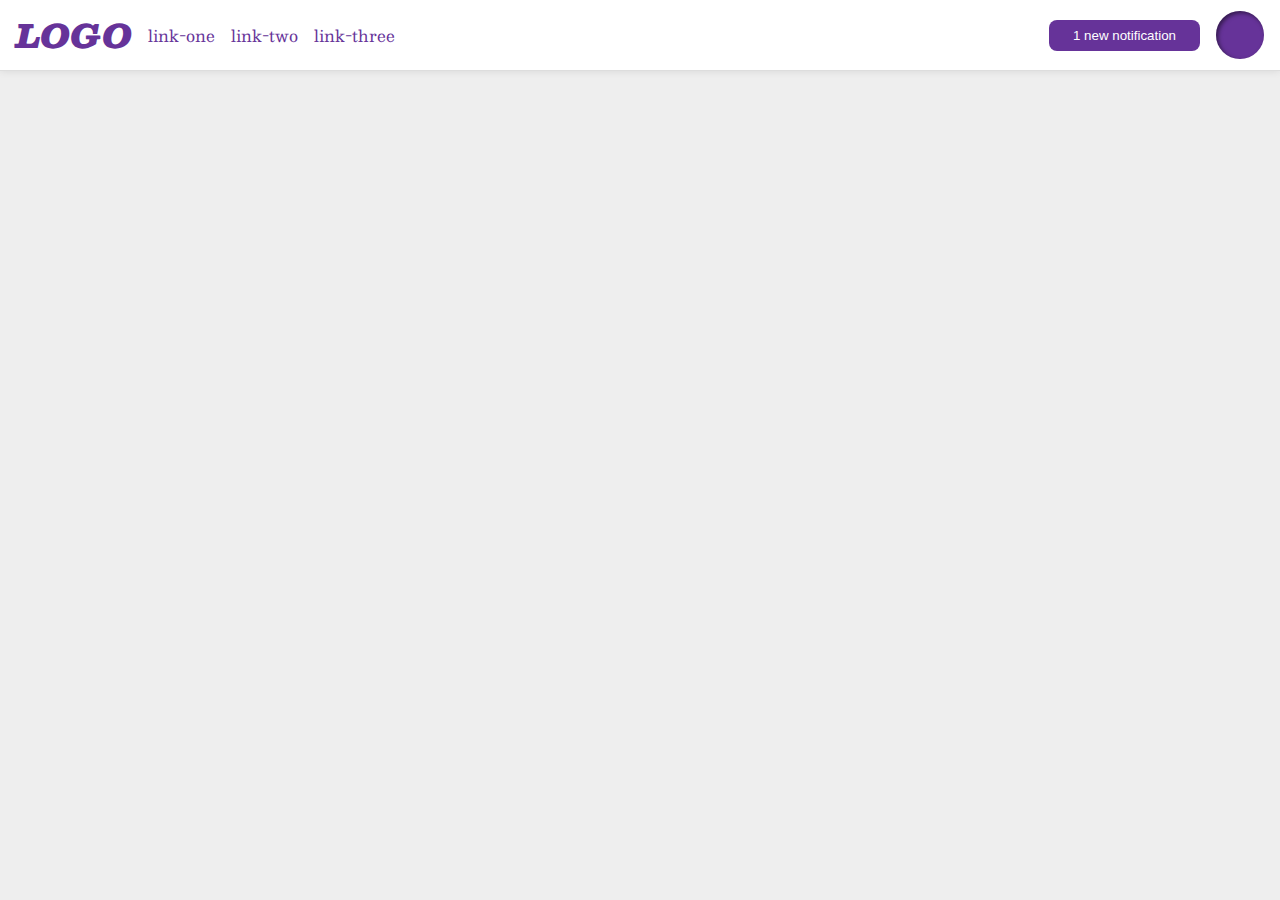
<file: foundations/flex/03-flex-header-2/index.html>
<!DOCTYPE html>
<html lang="en">

<head>
  <meta charset="UTF-8">
  <meta http-equiv="X-UA-Compatible" content="IE=edge">
  <meta name="viewport" content="width=device-width, initial-scale=1.0">
  <title>Flex Header 2</title>
  <link rel="stylesheet" href="style.css">
</head>

<body>
  <div class="header">
    <div class="logolinks">
      <div class="logo">
        LOGO
      </div>
      <ul class="links">
        <li><a href="https://google.com">link-one</a></li>
        <li><a href="https://google.com">link-two</a></li>
        <li><a href="https://google.com">link-three</a></li>
      </ul>
    </div>
    <div class="button-image">
      <button class="notifications">
        1 new notification
      </button>
      <div class="profile-image"></div>
    </div>
  </div>
</body>

</html>
</file>
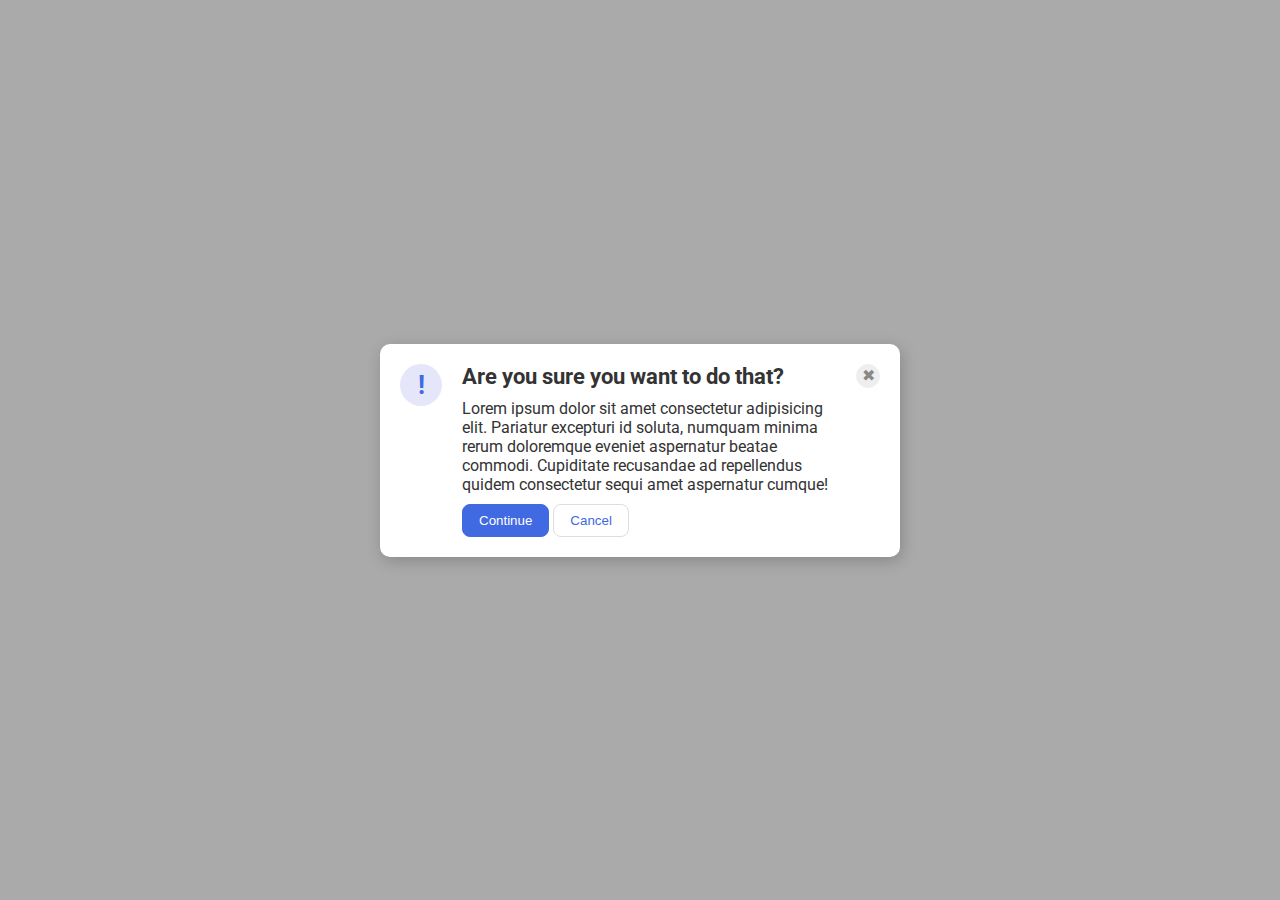
<file: foundations/flex/05-flex-modal/index.html>
<!DOCTYPE html>
<html lang="en">

<head>
  <meta charset="UTF-8">
  <meta http-equiv="X-UA-Compatible" content="IE=edge">
  <meta name="viewport" content="width=device-width, initial-scale=1.0">
  <link rel="stylesheet" href="style.css">
  <title>Modal</title>
</head>

<body>
  <div class="modal">
    <div class="icon">!</div>
    <div class="center-div">
      <div class="header">Are you sure you want to do that?</div>
      <div class="text">Lorem ipsum dolor sit amet consectetur adipisicing elit. Pariatur excepturi id soluta, numquam
        minima rerum doloremque eveniet aspernatur beatae commodi. Cupiditate recusandae ad repellendus quidem
        consectetur sequi amet aspernatur cumque!</div>
      <button class="continue">Continue</button>
      <button class="cancel">Cancel</button>
    </div>
    <div class="close">
      <button class="close-button">✖</button>
    </div>
  </div>
</body>

</html>
</file>
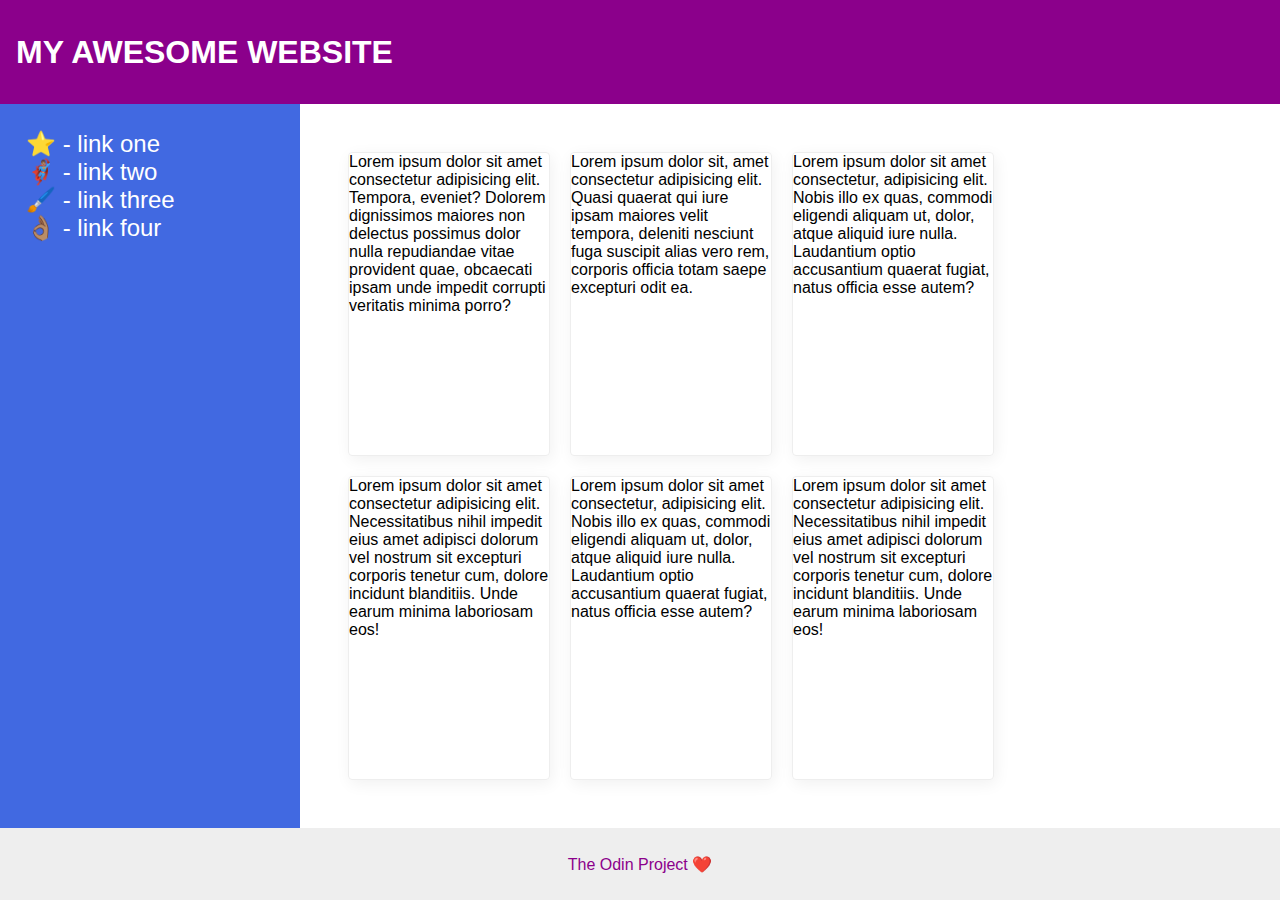
<file: foundations/flex/07-flex-layout-2/index.html>
<!DOCTYPE html>
<html lang="en">

<head>
  <meta charset="UTF-8">
  <meta http-equiv="X-UA-Compatible" content="IE=edge">
  <meta name="viewport" content="width=device-width, initial-scale=1.0">
  <title>The Holy Grail</title>
  <link rel="stylesheet" href="style.css">
</head>

<body>
  <div class="header">
    <div>
    MY AWESOME WEBSITE
  </div>
  </div>
  <div class="middle-container">
    <div class="sidebar">
      <ul>
        <li><a href="#">⭐ - link one</a></li>
        <li><a href="#">🦸🏽‍♂️ - link two</a></li>
        <li><a href="#">🖌️ - link three</a></li>
        <li><a href="#">👌🏽 - link four</a></li>
      </ul>
    </div>
    <div class="cards">
    <div class="card">Lorem ipsum dolor sit amet consectetur adipisicing elit. Tempora, eveniet? Dolorem dignissimos
      maiores non delectus possimus dolor nulla repudiandae vitae provident quae, obcaecati ipsam unde impedit corrupti
      veritatis minima porro?</div>
    <div class="card">Lorem ipsum dolor sit, amet consectetur adipisicing elit. Quasi quaerat qui iure ipsam maiores
      velit tempora, deleniti nesciunt fuga suscipit alias vero rem, corporis officia totam saepe excepturi odit ea.
    </div>
    <div class="card">Lorem ipsum dolor sit amet consectetur, adipisicing elit. Nobis illo ex quas, commodi eligendi
      aliquam ut, dolor, atque aliquid iure nulla. Laudantium optio accusantium quaerat fugiat, natus officia esse
      autem?</div>
    <div class="card">Lorem ipsum dolor sit amet consectetur adipisicing elit. Necessitatibus nihil impedit eius amet
      adipisci dolorum vel nostrum sit excepturi corporis tenetur cum, dolore incidunt blanditiis. Unde earum minima
      laboriosam eos!</div>
    <div class="card">Lorem ipsum dolor sit amet consectetur, adipisicing elit. Nobis illo ex quas, commodi eligendi
      aliquam ut, dolor, atque aliquid iure nulla. Laudantium optio accusantium quaerat fugiat, natus officia esse
      autem?</div>
    <div class="card">Lorem ipsum dolor sit amet consectetur adipisicing elit. Necessitatibus nihil impedit eius amet
      adipisci dolorum vel nostrum sit excepturi corporis tenetur cum, dolore incidunt blanditiis. Unde earum minima
      laboriosam eos!</div>
    </div>
  </div>
  <div class="footer">
    <div>
    The Odin Project ❤️
  </div>
  </div>
</body>

</html>
</file>
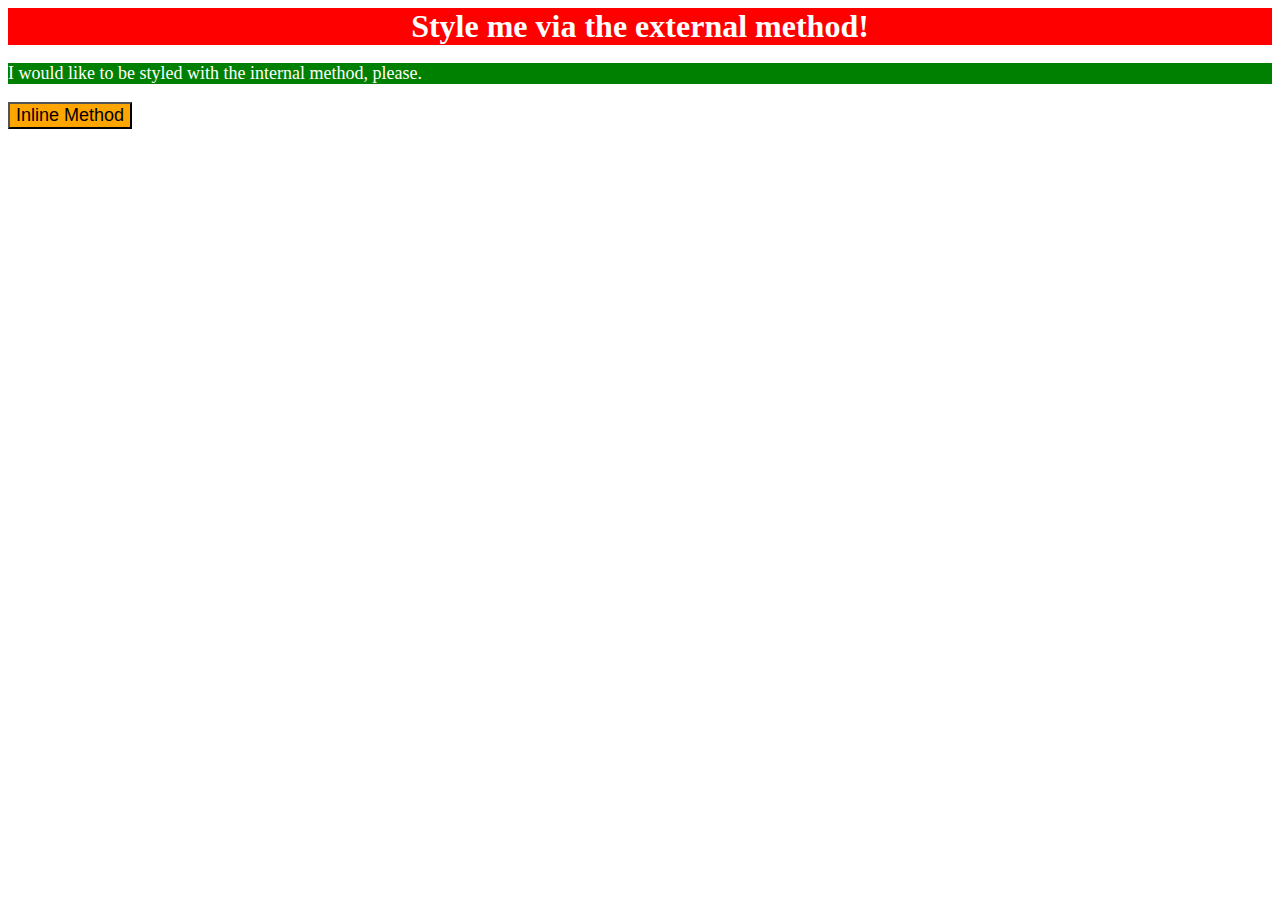
<file: foundations/intro-to-css/01-css-methods/index.html>
<!DOCTYPE html>
<html lang="en">
  <head>
    <meta charset="UTF-8">
    <meta http-equiv="X-UA-Compatible" content="IE=edge">
    <meta name="viewport" content="width=device-width, initial-scale=1.0">
    <title>Methods for Adding CSS</title>
    <link rel="stylesheet" href="styles.css">
    <style>
      p {
        background-color: green;
        color: white;
        font-size: 18px;
      }
    </style>
  </head>
  <body>
    <div>Style me via the external method!</div>
    <p>I would like to be styled with the internal method, please.</p>
    <button style="background-color: orange; font-size: 18px;">Inline Method</button>
  </body>
</html>
</file>
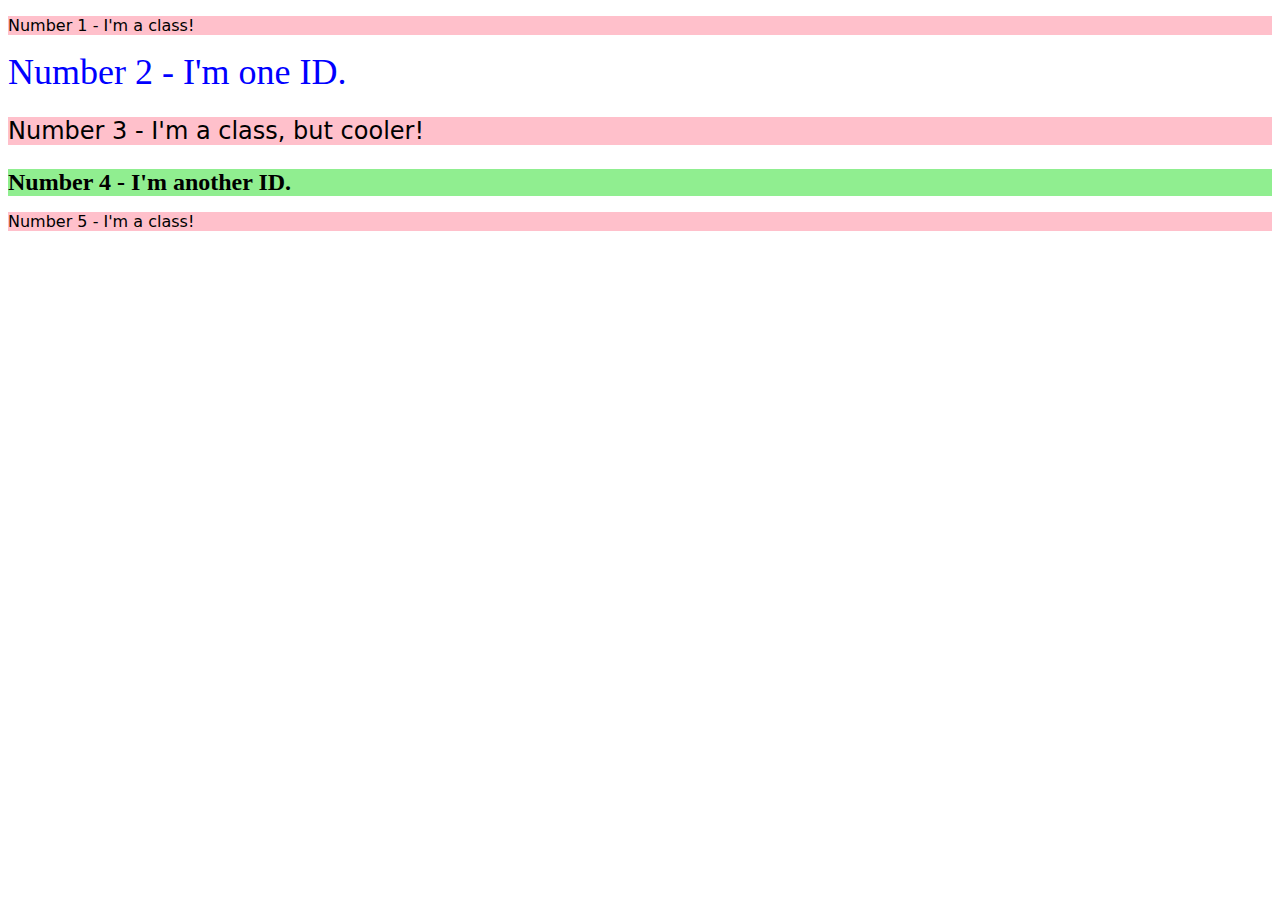
<file: foundations/intro-to-css/02-class-id-selectors/index.html>
<!DOCTYPE html>
<html lang="en">
  <head>
    <meta charset="UTF-8">
    <meta http-equiv="X-UA-Compatible" content="IE=edge">
    <meta name="viewport" content="width=device-width, initial-scale=1.0">
    <title>Class and ID Selectors</title>
    <link rel="stylesheet" href="style.css">
  </head>
  <body>
    <p class="odd">Number 1 - I'm a class!</p>
    <div id="second">Number 2 - I'm one ID.</div>
    <p class="odd cool">Number 3 - I'm a class, but cooler!</p>
    <div id="four">Number 4 - I'm another ID.</div>
    <p class="odd">Number 5 - I'm a class!</p>
  </body>
</html>
</file>
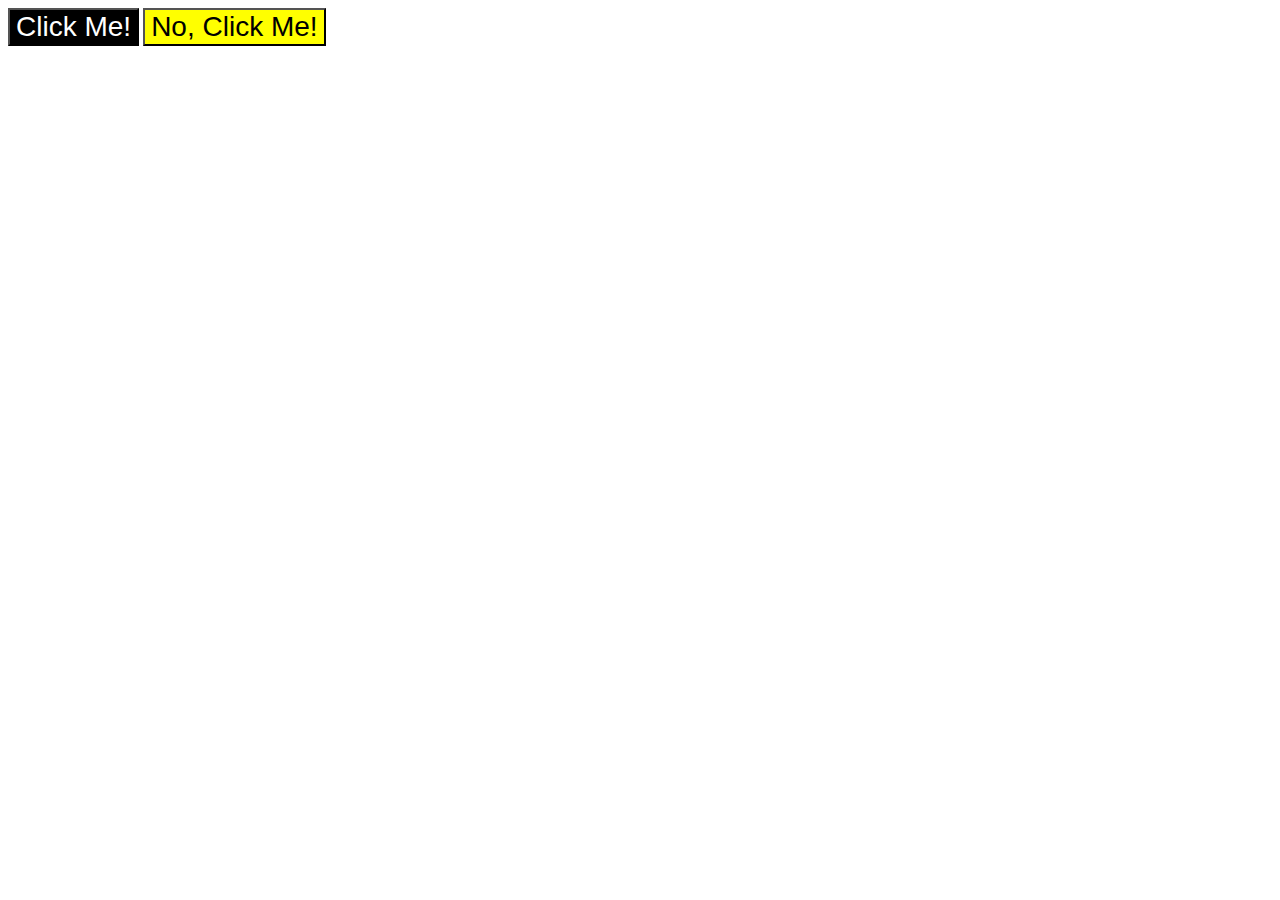
<file: foundations/intro-to-css/03-grouping-selectors/index.html>
<!DOCTYPE html>
<html lang="en">
  <head>
    <meta charset="UTF-8">
    <meta http-equiv="X-UA-Compatible" content="IE=edge">
    <meta name="viewport" content="width=device-width, initial-scale=1.0">
    <title>Grouping Selectors</title>
    <link rel="stylesheet" href="style.css">
  </head>
  <body>
    <button class="first">Click Me!</button>
    <button class="second">No, Click Me!</button>
  </body>
</html>
</file>
<file: foundations/flex/03-flex-header-2/style.css>
/* this is some magical font-importing.  
you'll learn about it later. */
@import url('https://fonts.googleapis.com/css2?family=Besley:ital,wght@0,400;1,900&display=swap');

body {
  margin: 0;
  background: #eee;
  font-family: Besley, serif;
}

.header {
  background: white;
  border-bottom: 1px solid #ddd;
  box-shadow: 0 0 8px rgba(0,0,0,.1);
  display: flex;
  justify-content: space-between;
  align-items: center;
  padding: 8px 16px;
}

.profile-image {
  background: rebeccapurple;
  box-shadow: inset 2px 2px 4px rgba(0,0,0,.5);
  border-radius: 50%;
  width: 48px;
  height: 48px;
}

.logo {
  color: rebeccapurple;
  font-size: 32px;
  font-weight: 900;
  font-style: italic;
}

button {
  border: none;
  border-radius: 8px;
  background: rebeccapurple;
  color: white;
  padding: 8px 24px;
}

a {
  /* this removes the line under our links */
  text-decoration: none;
  color: rebeccapurple;
}

ul {
  list-style-type: none;
  display: flex;
  padding: 0;
  margin: 0;
  gap: 16px;
}

.logolinks, .button-image {
  display: flex;
  gap: 16px;
  align-items: center;
}
</file>
<file: foundations/flex/05-flex-modal/style.css>
@import url('https://fonts.googleapis.com/css2?family=Roboto:wght@400;700&display=swap');

html, body {
  height: 100%;
}

body {
  font-family: Roboto, sans-serif;
  margin: 0;
  background: #aaa;
  color: #333;
  /* I'll give you this one for free lol */
  display: flex;
  align-items: center;
  justify-content: center;
}

.modal {
  background: white;
  width: 480px;
  border-radius: 10px;
  box-shadow: 2px 4px 16px rgba(0,0,0,.2);
  display: flex;
  padding: 20px;
  gap: 20px;
}

.icon {
  color: royalblue;
  font-size: 26px;
  font-weight: 700;
  background: lavender;
  width: 42px;
  height: 42px;
  border-radius: 50%;
  display: flex;
  align-items: center;
  justify-content: center;
  flex-shrink: 0;
}

.close-button {
  background: #eee;
  border-radius: 50%;
  color: #888;
  font-weight: 400;
  font-size: 16px;
  height: 24px;
  width: 24px;
  display: flex;
  align-items: center;
  justify-content: center;
  border: 1px solid #eee;
  padding: 0;
}

button {
  cursor: pointer;
  padding: 8px 16px;
  border-radius: 8px;
}

button.continue {
  background: royalblue;
  border: 1px solid royalblue;
  color: white;
}

button.cancel {
  background: white;
  border: 1px solid #ddd;
  color: royalblue;
}

.header {
  font-size: 22px;
  font-weight: bold;
  margin-bottom: 10px;
}

.text {
  margin-bottom: 10px;
}
</file>
<file: foundations/flex/07-flex-layout-2/style.css>
body {
  font-family: -apple-system, BlinkMacSystemFont, 'Segoe UI', Roboto, Oxygen, Ubuntu, Cantarell, 'Open Sans', 'Helvetica Neue', sans-serif;
  margin: 0;
  min-height: 100vh;
  display: flex;
  flex-direction: column;
  justify-content: space-between;
}

.header {
  height: 72px;
  background: darkmagenta;
  color: white;
  display: flex;
  align-items: center;
  font-size: 32px;
  font-weight: 900;
  padding: 16px;
}

.footer {
  height: 72px;
  background: #eee;
  color: darkmagenta;
  display: flex;
  justify-content: center;
  align-items: center;
}

.sidebar {
  width: 300px;
  background: royalblue;
  box-sizing: border-box;
  width: 300px;
  flex-shrink: 0;
  padding: 16px;
}

.card {
  border: 1px solid #eee;
  box-shadow: 2px 4px 16px rgba(0,0,0,.06);
  border-radius: 4px;
  width: 200px;
}

.middle-container {
  display: flex;
  flex: 1;
}

.cards {
  display: flex;
  flex-wrap: wrap;
  width: 700px;
  padding: 48px;
  gap: 20px;
}

ul {
  list-style-type: none;
  margin: 0;
  padding: 10px;
}

a:link {
  text-decoration: none;
  color: white;
  font-size: 24px;
}
</file>
<file: foundations/intro-to-css/01-css-methods/styles.css>
div {
    background-color: red;
    color: white;
    text-align: center;
    font-size: 32px;
    font-weight: bold;
}
</file>
<file: foundations/intro-to-css/02-class-id-selectors/style.css>
.odd {
    background-color: #ffc0cb;
    font-family: 'Verdana', 'DejaVu Sans', 'sans-serif';
}

#second {
    color: #0000ff;
    font-size: 36px;
}

.cool {
    font-size: 24px;
}

#four {
    background-color: #90ee90;
    font-size: 24px;
    font-weight: bold;
}
</file>
<file: foundations/intro-to-css/03-grouping-selectors/style.css>
.first {
    color: white;
    background-color: black;
}

.second {
    background-color: yellow;
}

.first, .second {
    font-size: 28px;
    font-family: 'Helvetica', 'Times New Roman', sans-serif;
}
</file>
